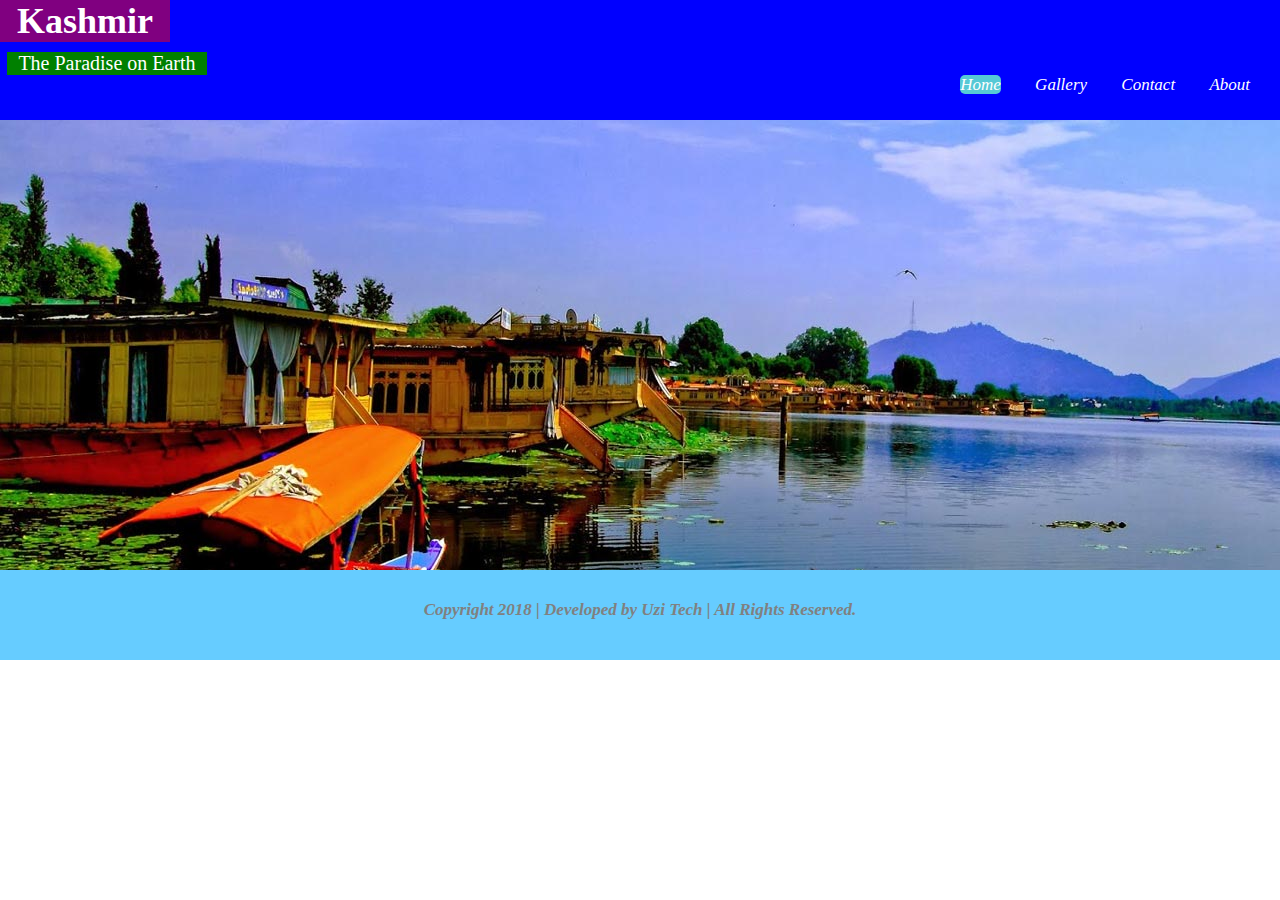
<file: index.html>
<!DOCTYPE html>
<html>
<head>
	<title>Kashmir    |   Home</title>
	<link rel="stylesheet" type="text/css" href="header.css">
</head>
<body>
	<div id="header">
<h1>Kashmir</h1>
<p id="p">The Paradise on Earth</p>
<div id="nav">
	<ul>
		<a href="index.html"><li class="active">Home</li></a>
		<a href="gallery.html"><li>Gallery</li></a>
		<a href="contact.html"><li>Contact</li></a>
		<a href="about.html"><li>About</li></a>
	</ul>
</div>
</div>
<div id="pic">
</div>
<div id="footer">
	<footer>
	<h4>Copyright 2018 | Developed by Uzi Tech | All Rights Reserved.</h4>
</footer>
</div>
</body>
</html>
</file>
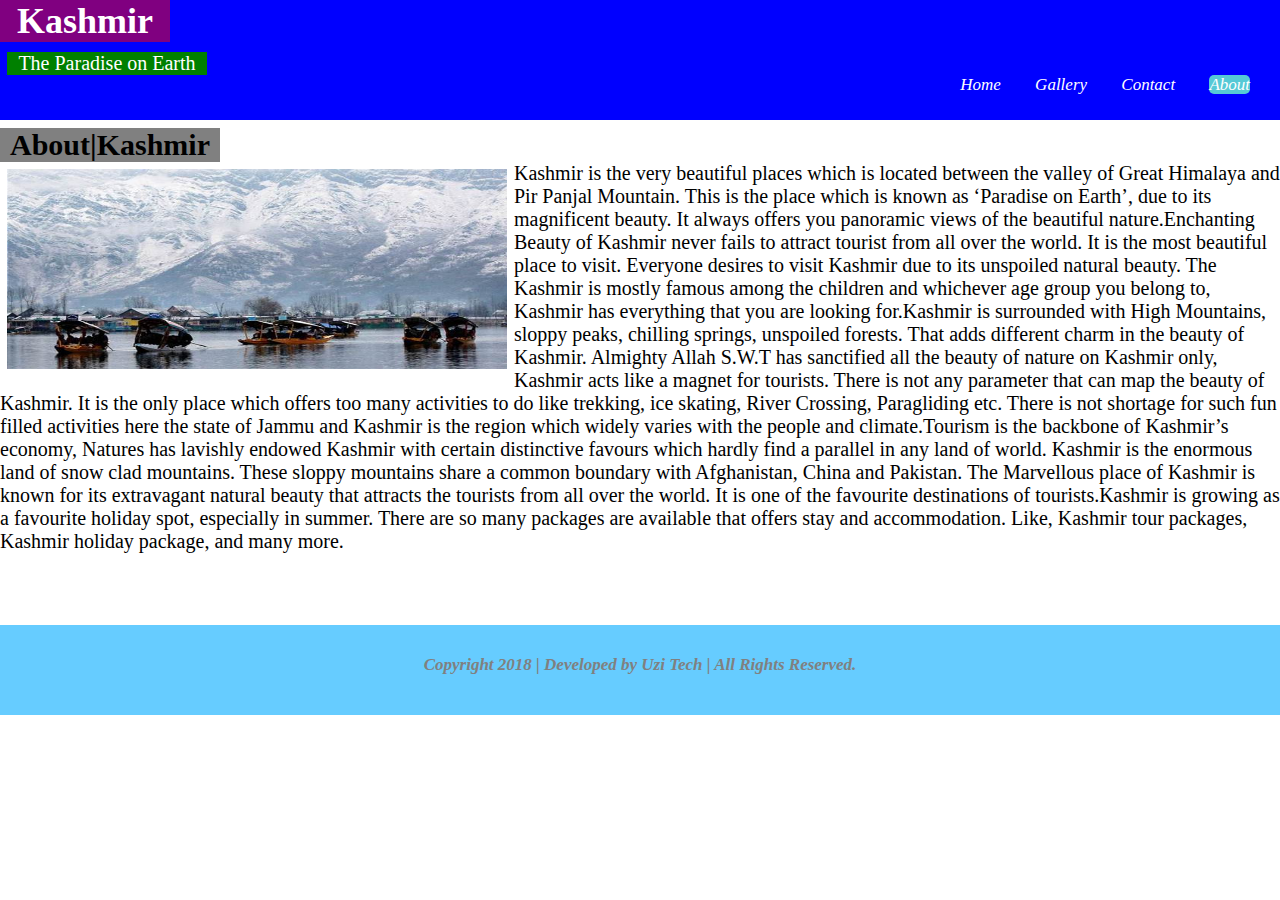
<file: about.html>
﻿<!DOCTYPE html>
<html>
<head>
	<title>Kashmir  |   Contact</title>
   <link rel="stylesheet" type="text/css" href="header.css">
</head>
<body>
<div id="header">
<h1>Kashmir</h1>
<p id="p">The Paradise on Earth</p>
<div id="nav">
	<ul>
		<a href="index.html"><li >Home</li></a>
		<a href="gallery.html"><li>Gallery</li></a>
		<a href="contact.html"><li >Contact</li></a>
		<a href="about.html"><li class="active">About</li></a>
	</ul>
</div>
</div>
<div class="about">
	<h2>About|Kashmir</h2>
	<img id="kashmiraboutimage" src="kashmirabout.jpg">

<p>Kashmir is the very beautiful places which is located between the valley of Great Himalaya and Pir Panjal Mountain. This is the place which is known as ‘Paradise on Earth’, due to its magnificent beauty. It always offers you panoramic views of the beautiful nature.Enchanting Beauty of Kashmir never fails to attract tourist from all over the world. It is the most beautiful place to visit. Everyone desires to visit Kashmir due to its unspoiled natural beauty. The Kashmir is mostly famous among the children and whichever age group you belong to, Kashmir has everything that you are looking for.Kashmir is surrounded with High Mountains, sloppy peaks, chilling springs, unspoiled forests. That adds different charm in the beauty of Kashmir. Almighty Allah S.W.T has sanctified all the beauty of nature on Kashmir only, Kashmir acts like a magnet for tourists. There is not any parameter that can map the beauty of Kashmir. It is the only place which offers too many activities to do like trekking, ice skating, River Crossing, Paragliding etc. There is not shortage for such fun filled activities here the state of Jammu and Kashmir is the region which widely varies with the people and climate.Tourism is the backbone of Kashmir’s economy, Natures has lavishly endowed Kashmir with certain distinctive favours which hardly find a parallel in any land of world. Kashmir is the enormous land of snow clad mountains. These sloppy mountains share a common boundary with Afghanistan, China and Pakistan. The Marvellous place of Kashmir is known for its extravagant natural beauty that attracts the tourists from all over the world. It is one of the favourite destinations of tourists.Kashmir is growing as a favourite holiday spot, especially in summer. There are so many packages are available that offers stay and accommodation. Like, Kashmir tour packages, Kashmir holiday package, and many more.</p>
<br>
<br>
<br>
<br>
 </div>
<div id="footer">
	<footer>
	<h4>Copyright 2018 | Developed by Uzi Tech | All Rights Reserved.</h4>
</footer>
</div>
</body>
</html>
</file>
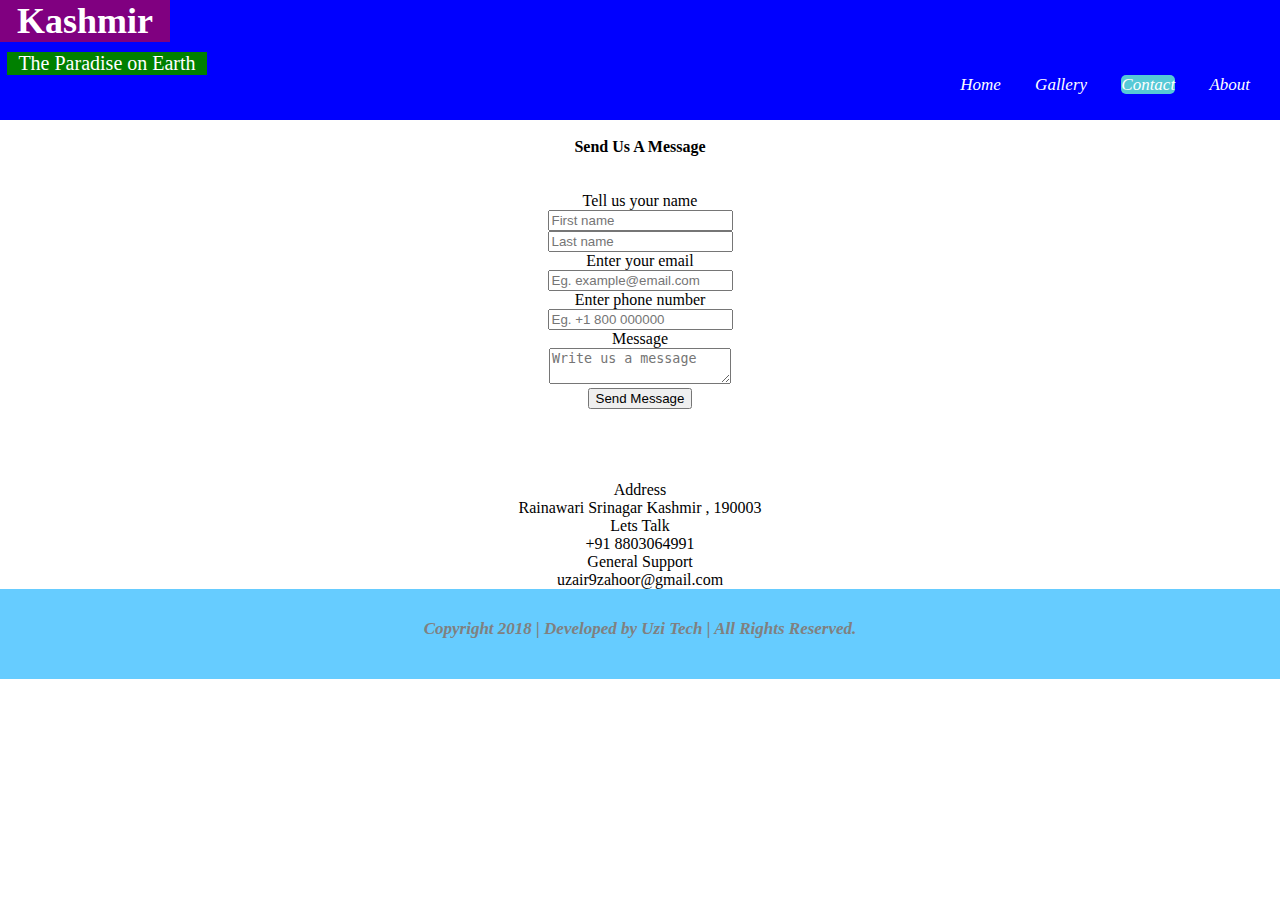
<file: contact.html>
<!DOCTYPE html>
<html>
<head>
	<title>Kashmir   |   About</title>
	<link rel="stylesheet" type="text/css" href="header.css"> 
</head>
<body>
	<div id="header">
<h1>Kashmir</h1>
<p id="p">The Paradise on Earth</p>
<div id="nav">
	<ul>
		<a href="index.html"><li >Home</li></a>
		<a href="gallery.html"><li>Gallery</li></a>
		<a href="contact.html"><li class="active">Contact</li></a>
		<a href="about.html"><li>About</li></a>
	</ul>
</div>
</div>
<div id="contact">
		<div class="wrap-contact100">
			<form class="contact100-form validate-form">
				<span class="contact100-form-title">
					        <br>
				<h3>	Send Us A Message</h3>
					        <br>
							<br>
				</span>

				<label class="label-input100" for="first-name">Tell us your name</label>
				<div class="wrap-input100 rs1-wrap-input100 validate-input" data-validate="Type first name">
					<input id="first-name" class="input100" type="text" name="first-name" placeholder="First name">
					<span class="focus-input100"></span>
				</div>
				<div class="wrap-input100 rs2-wrap-input100 validate-input" data-validate="Type last name">
					<input class="input100" type="text" name="last-name" placeholder="Last name">
					<span class="focus-input100"></span>
				</div>

				<label class="label-input100" for="email">Enter your email</label>
				<div class="wrap-input100 validate-input" data-validate = "Valid email is required: ex@abc.xyz">
					<input id="email" class="input100" type="text" name="email" placeholder="Eg. example@email.com">
					<span class="focus-input100"></span>
				</div>

				<label class="label-input100" for="phone">Enter phone number</label>
				<div class="wrap-input100">
					<input id="phone" class="input100" type="text" name="phone" placeholder="Eg. +1 800 000000">
					<span class="focus-input100"></span>
				</div>

				<label class="label-input100" for="message">Message</label>
				<div class="wrap-input100 validate-input" data-validate = "Message is required">
					<textarea id="message" class="input100" name="message" placeholder="Write us a message"></textarea>
					<span class="focus-input100"></span>
				</div>

				<div class="container-contact100-form-btn">
					<button class="contact100-form-btn">
						Send Message
					</button>
				</div>
			</form>

				<div class="flex-w size1 p-b-47">
					<div class="txt1 p-r-25">
						<span class="lnr lnr-map-marker"></span>
					</div>

					<div class="flex-col size2">
						<span class="txt1 p-b-20">
							<br>
							<br>
							<br>
							<br>
							Address
							<br>
						</span>

						<span class="txt2">
							Rainawari Srinagar Kashmir , 190003
							<br>
						</span>
					</div>
				</div>

				<div class="dis-flex size1 p-b-47">
					<div class="txt1 p-r-25">
						<span class="lnr lnr-phone-handset"></span>
					</div>

					<div class="flex-col size2">
						<span class="txt1 p-b-20">
							Lets Talk
							<br>
						</span>

						<span class="txt3">
							+91 8803064991
							<br>						
						</span>
					</div>
				</div>

				<div class="dis-flex size1 p-b-47">
					<div class="txt1 p-r-25">
						<span class="lnr lnr-envelope"></span>
					</div>

					<div class="flex-col size2">
						<span class="txt1 p-b-20">
							General Support
							<br>
						</span>

						<span class="txt3">
							uzair9zahoor@gmail.com
						</span>
					</div>
				</div>
			</div>
		</div>
	</div>
</body>
</html>

<div id="footer">
	<footer>
	<h4>Copyright 2018 | Developed by Uzi Tech | All Rights Reserved.</h4>
</footer>
</div>
</body>
</html>
</file>
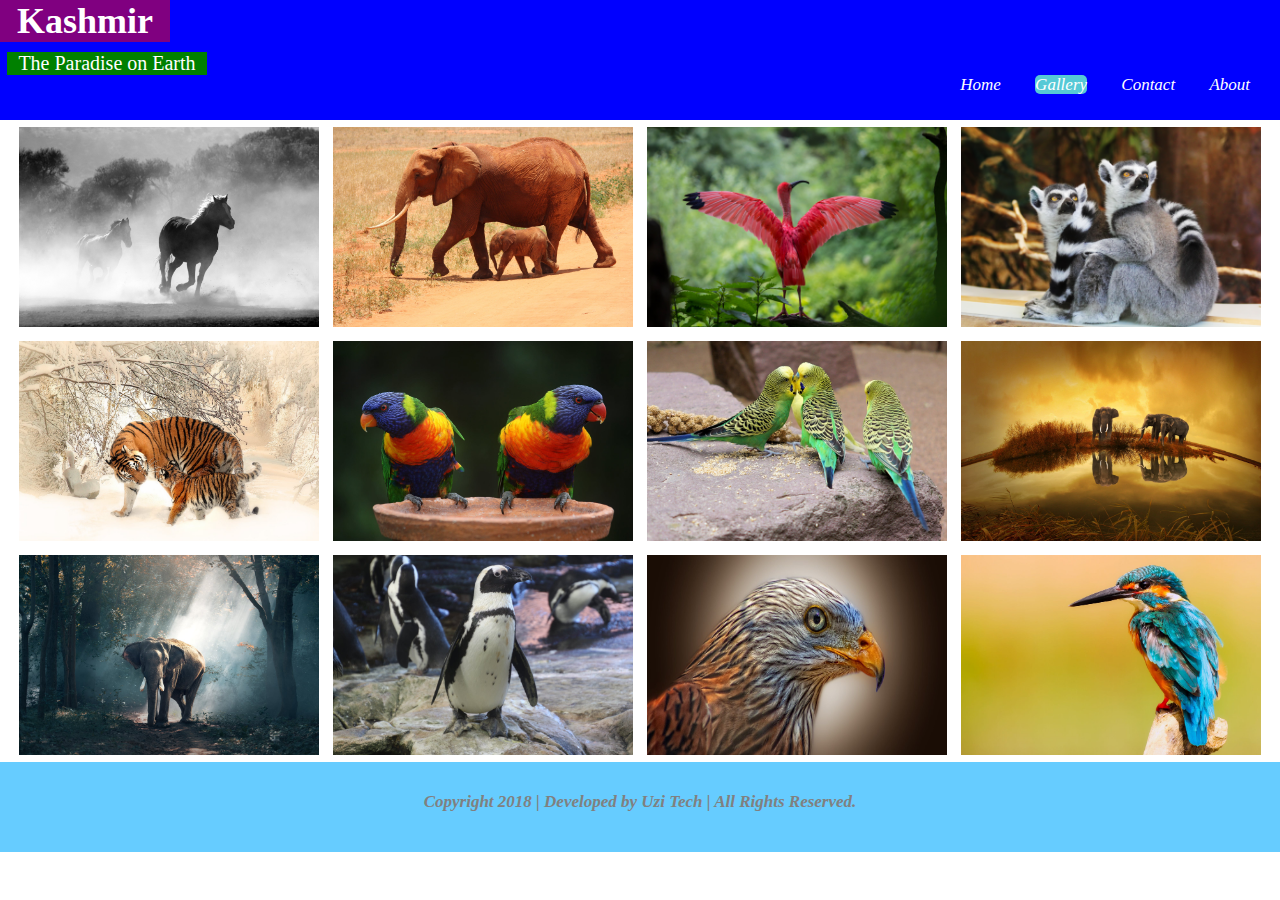
<file: gallery.html>
<!DOCTYPE html>
<html>
<head>
	<title>Kashmir   |   Gallery</title>
	<link rel="stylesheet" type="text/css" href="header.css">
</head>
<body>
<div id="header">
<h1>Kashmir</h1>
<p id="p">The Paradise on Earth</p>
<div id="nav">
	<ul>
		<a href="index.html"><li>Home</li></a>
		<a href="gallery.html"><li class="active">Gallery</li></a>
		<a href="contact.html"><li>Contact</li></a>
		<a href="about.html"><li>About</li></a>
	</ul>
</div>
</div>
<div class="container">
		<img src="1.jpeg" width="100px" height="100px">
		<img src="2.jpeg">
		<img src="3.jpeg">
		<img src="4.jpeg">
		<img src="5.jpeg">
		<img src="6.jpeg">
		<img src="7.jpeg">
		<img src="8.jpeg">
		<img src="9.jpeg">
		<img src="10.jpeg">
		<img src="11.jpeg">
		<img src="12.jpeg">
	</div>
<div id="footer">
	<footer>
	<h4>Copyright 2018 | Developed by Uzi Tech | All Rights Reserved.</h4>
</footer>
</div>
	

</body>
</html>
</file>
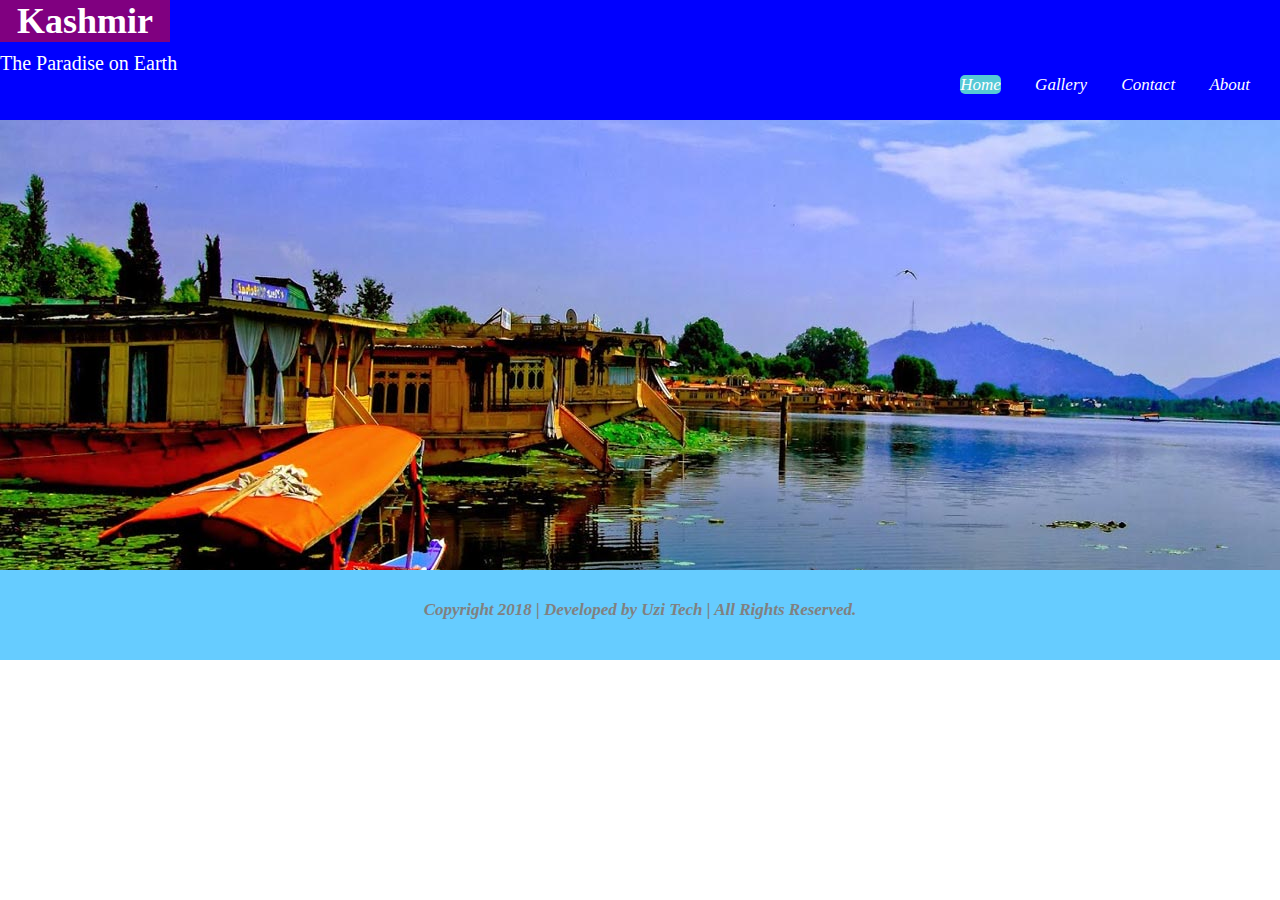
<file: header.html>
<!DOCTYPE html>
<html>
<head>
	<title>Kashmir    |   Home</title>
	<link rel="stylesheet" type="text/css" href="header.css">
</head>
<body>
	<div id="header">
<h1>Kashmir</h1>
<p>The Paradise on Earth</p>
<div id="nav">
	<ul>
		<a href="index.html"><li class="active">Home</li></a>
		<a href="gallery.html"><li>Gallery</li></a>
		<a href="contact.html"><li>Contact</li></a>
		<a href="about.html"><li>About</li></a>
	</ul>
</div>
</div>
<div id="pic">
</div>
<div id="footer">
	<footer>
	<h4>Copyright 2018 | Developed by Uzi Tech | All Rights Reserved.</h4>
</footer>
</div>
</body>
</html>
</file>
<file: header.css>
h2, h3, h4, h5, h6, p, blockquote, pre, a, abbr, acronym, address, big, cite, code, del, dfn, em, font, img, ins, kbd, q, s, samp, small, strike, strong, sub, sup, tt, var, b, u, i, center, dl, dt, dd, ol, ul, li, fieldset, form, label, legend, caption {
    margin: 0;
    padding: 0;
    border: 0;
    outline: 0;
    font-size: 100%;
    vertical-align: baseline;
    background: transparent;
}
html,body
{
	height: 100px;
margin: 0 auto;
padding: 0
}
#header{
	color: white;
	margin: 0px;
	height: 120px;
  text-align: left;
  background-color:blue;
}
h1{
	font-size:36px;
	text-align: center;
	width: 170px;
	   margin: 0px 0px 10px 0px;
    padding: 0;
   
    
	vertical-align: baseline;
	background: transparent;
	background-color: purple;

}
#p{ 
	text-align: center;
	width: 200px;
	margin-left:7px; 
	background-color: green;
}
#pic{
	margin-top:0px;
	margin-bottom: 0px;
	width: 100%;
	height: 450px;
  background: #FFFFFF url('Kashmir.jpg') top left repeat-y;
}
ul{
	font-style: italic;
	font-size: 17px;
	color: white;
	text-align: right;
	list-style: none;

}
ul li{
	color: white;
	display: inline;
	margin-right:30px; 
}
.active{
   background:#56c9d6;
	border-radius:5px;

}
a{
	text-decoration: none;
}
#footer{
	padding: 30px 0px 0px 0px;
	height: 60px;
	width: 100%;
	color: grey;
	font-size:17px;
	text-align: center;
    font-style:italic;
    background:#6cf;
}
.container{
	display: flex;
	flex-wrap: wrap;
	justify-content: center;
	}
	img{
	width: 300px;
	height: 200px;
margin: 7px;
transition: all 1s;
}
img:hover{
	transform: scale(1.1);
}
#contact{
	text-align: center;
}
h2{
	margin: 8px 0px 0px 0px;
	background-color: grey;
	width: 220px;
	font-size:30px;
	text-align: center;
}
#kashmiraboutimage{
float: left;
transition: none;
width: 500px;
}
#kashmiraboutimage:hover{
	transform:scale(1);
}
p{
	font-size:20px;
	text-align: left;
}
</file>
